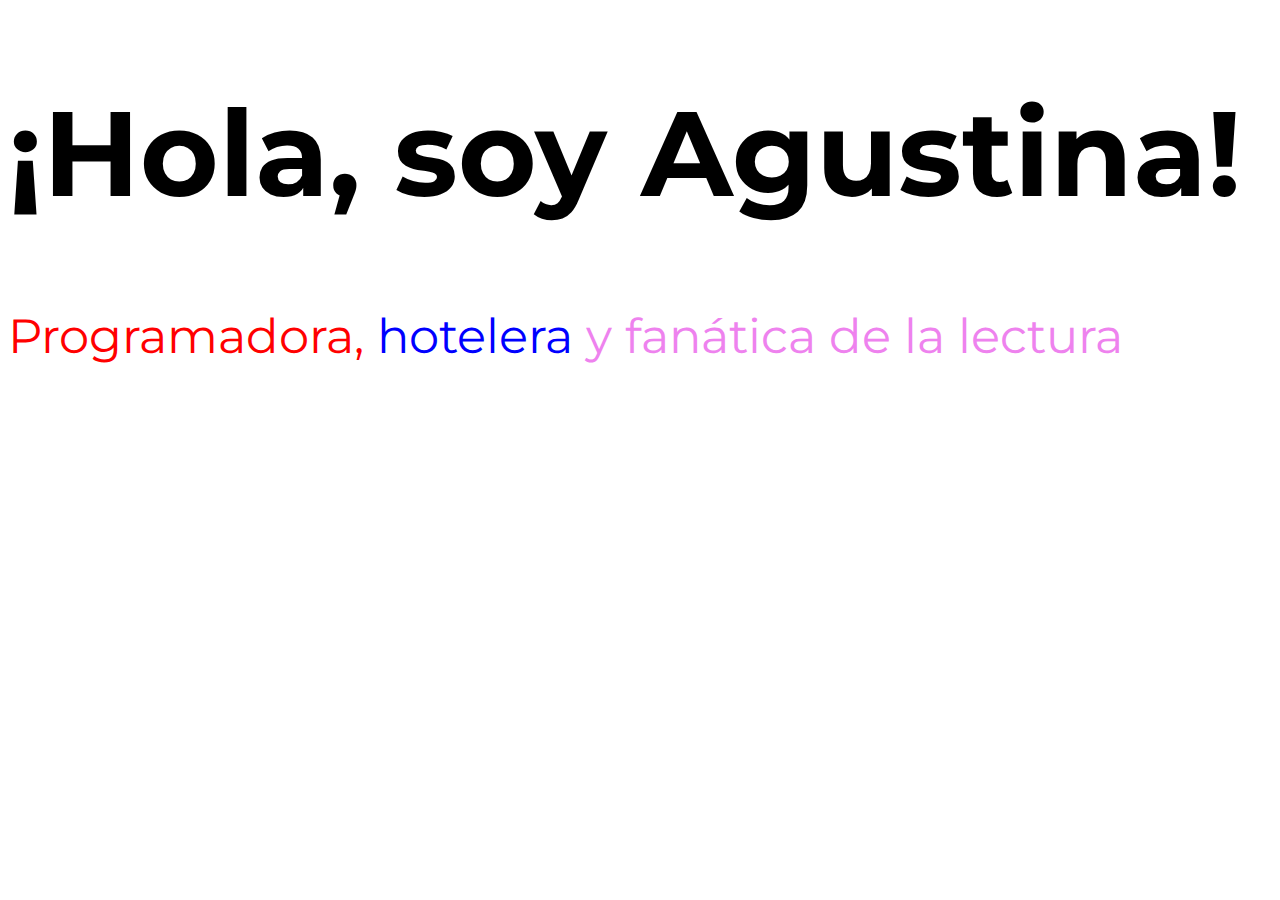
<file: CSS/01 Presentacion/index.html>
<!DOCTYPE html>
<html lang="en">
<head>
    <meta charset="UTF-8">
    <meta name="viewport" content="width=device-width, initial-scale=1.0">
    <title>Document</title>
    <link rel="stylesheet" href="./styles/styles.css">
    <link rel="preconnect" href="https://fonts.gstatic.com">
    <link href="https://fonts.googleapis.com/css2?family=Montserrat:ital,wght@0,100;0,200;0,300;0,400;0,500;0,600;0,700;0,800;0,900;1,100;1,200;1,300;1,400;1,500;1,600;1,700;1,800;1,900&display=swap" rel="stylesheet">
</head>
<body>
    <h1>¡Hola, soy Agustina!</h1>
    <p>
        <span class="rojo">Programadora,</span>
        <span class="azul">hotelera</span>
        <span class="violeta">y fanática de la lectura</span>
    </p>
</body>
</html>
</file>
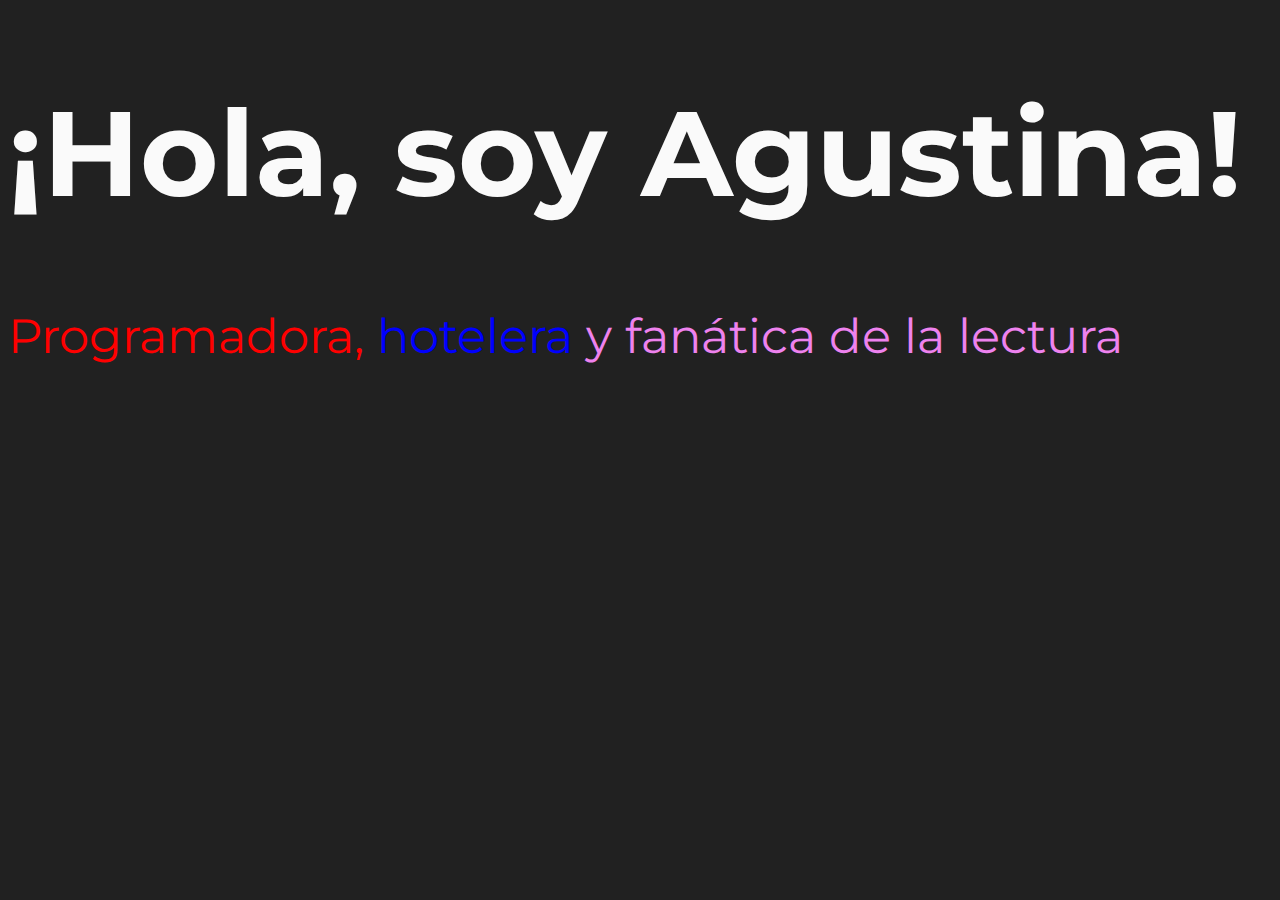
<file: CSS/02 Modo Oscuro/index.html>
<!DOCTYPE html>
<html lang="en">
<head>
    <meta charset="UTF-8">
    <meta name="viewport" content="width=device-width, initial-scale=1.0">
    <title>Document</title>
    <link rel="stylesheet" href="./styles/styles.css">
    <link rel="preconnect" href="https://fonts.gstatic.com">
    <link href="https://fonts.googleapis.com/css2?family=Montserrat:ital,wght@0,100;0,200;0,300;0,400;0,500;0,600;0,700;0,800;0,900;1,100;1,200;1,300;1,400;1,500;1,600;1,700;1,800;1,900&display=swap" rel="stylesheet">
</head> 
<body>
    <h1>¡Hola, soy Agustina!</h1>
    <p>
        <span class="rojo">Programadora,</span>
        <span class="azul">hotelera</span>
        <span class="violeta">y fanática de la lectura</span>
    </p>
</body>
</html>
</file>
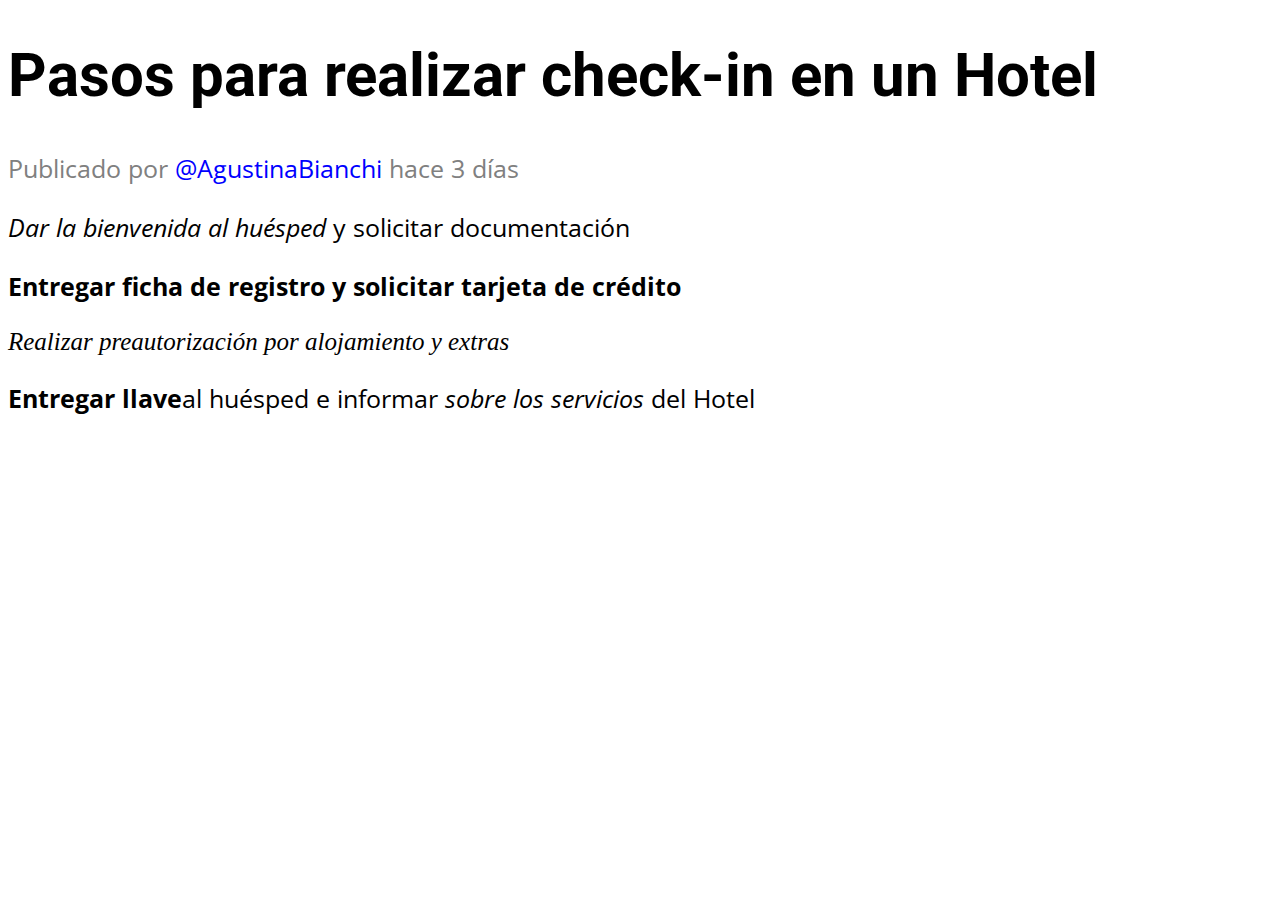
<file: CSS/03.Articulo/index.html>
<!DOCTYPE html>
<html lang="en">
<head>
    <meta charset="UTF-8">
    <meta name="viewport" content="width=device-width, initial-scale=1.0">
    <title>Document</title>
    <link rel="stylesheet" href="styles/estilos.css">
    <link rel="preconnect" href="https://fonts.gstatic.com">
    <link href="https://fonts.googleapis.com/css2?family=Roboto:ital,wght@0,100;0,300;0,400;0,500;0,700;0,900;1,100;1,300;1,400;1,500;1,700;1,900&display=swap" rel="stylesheet">
    <link rel="preconnect" href="https://fonts.gstatic.com">
    <link href="https://fonts.googleapis.com/css2?family=Open+Sans:ital,wght@0,300;0,400;0,600;0,700;0,800;1,300;1,400;1,600;1,700;1,800&family=Roboto:ital,wght@0,100;0,300;0,400;0,500;0,700;0,900;1,100;1,300;1,400;1,500;1,700;1,900&display=swap" rel="stylesheet">
</head>
<body>
    <h1>Pasos para realizar check-in en un Hotel</h1>
    <div class="estilo">
        <span class="gris">Publicado por <a href="">@AgustinaBianchi </a>hace 3 días</span>
        <p><i>Dar la bienvenida al huésped</i> y solicitar documentación</p>
        <p><strong>Entregar ficha de registro y solicitar tarjeta de crédito</strong></p>
        <p class="serif"><i>Realizar preautorización por alojamiento y extras</i></p>
        <p><strong>Entregar llave</strong>al huésped e informar <i>sobre los servicios</i> del Hotel</p>
    </div>
</body>
</html>
</file>
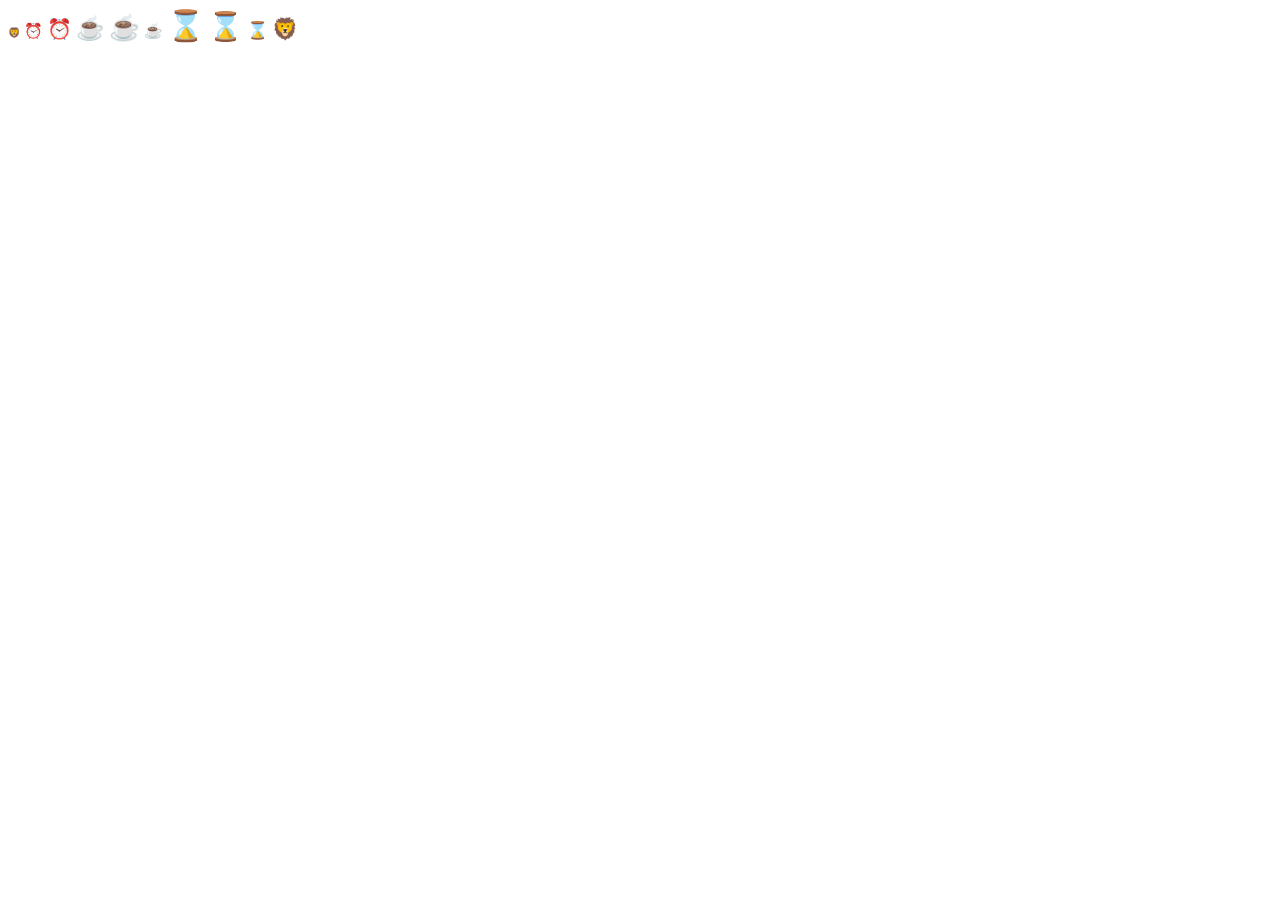
<file: CSS/04.Carpeta/index.html>
<!DOCTYPE html>
<html lang="en">
<head>
    <meta charset="UTF-8">
    <meta name="viewport" content="width=device-width, initial-scale=1.0">
    <title>Document</title>
</head>
<body>
    <span style="font-size: 10px;">&#129409</span>
    <span style="font-size:15px">&#9200</span>
    <span style="font-size:20px">&#9200</span>
    <span style="font-size:23px">&#9749</span>
    <span style="font-size:25px">&#9749</span>
    <span style="font-size:15px">&#9749</span>
    <span style="font-size:30px">&#8987</span>
    <span style="font-size:28px">&#8987</span>
    <span style="font-size:17px">&#8987</span>
    <span style="font-size:21px">&#129409</span>

</body>
</html>
</file>
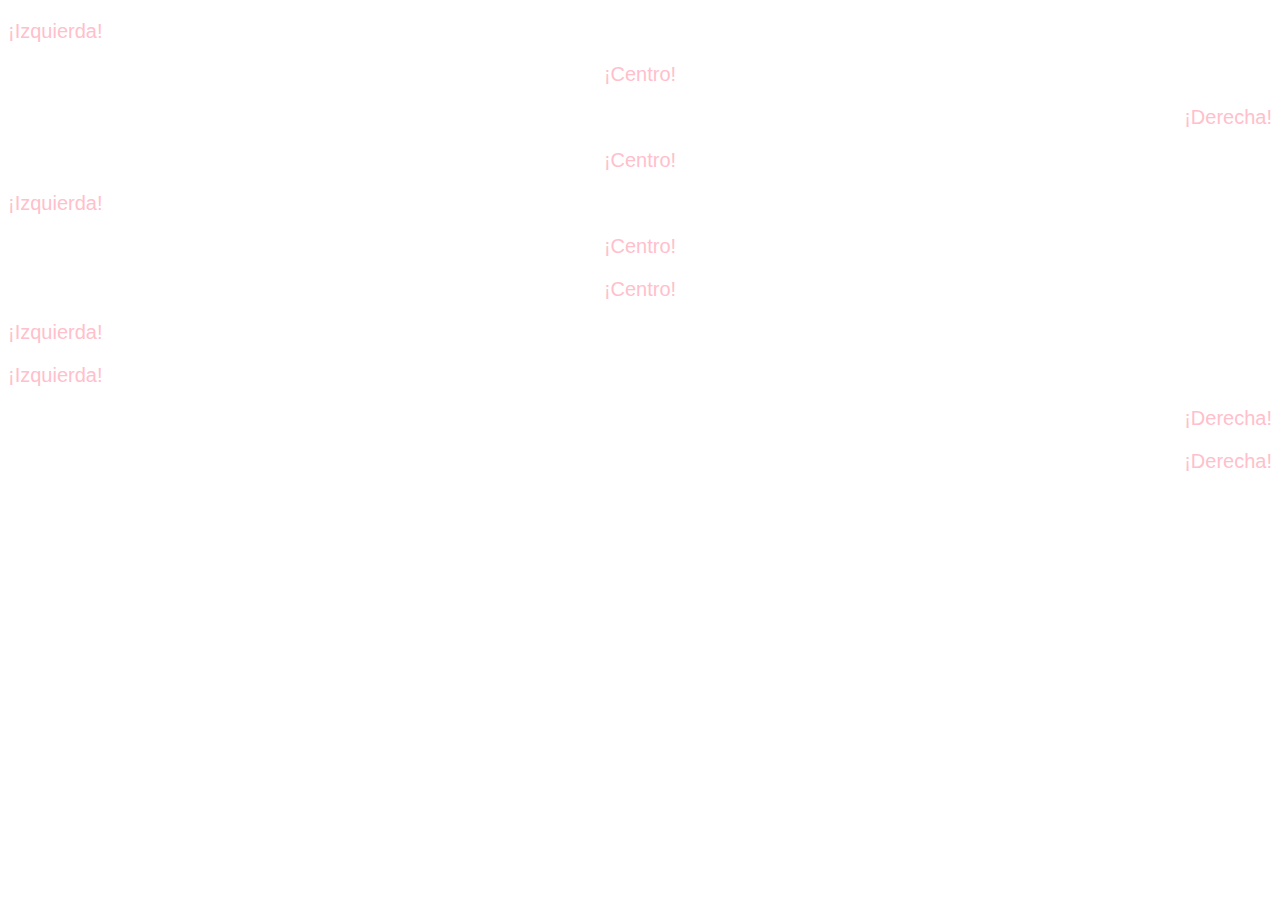
<file: CSS/05.Alineación/index.html>
<!DOCTYPE html>
<html lang="en">
<head>
    <meta charset="UTF-8">
    <meta name="viewport" content="width=device-width, initial-scale=1.0">
    <title>Document</title>
    <link rel="stylesheet" href="styles/estilos.css">
</head>
<body>
<p class="izquierda">¡Izquierda!</p>
<p class="centro">¡Centro!</p>
<p class="derecha">¡Derecha!</p>
<p class="centro">¡Centro!</p>
<p class="izquierda">¡Izquierda!</p>
<p class="centro">¡Centro!</p>
<p class="centro">¡Centro!</p>
<p class="izquierda">¡Izquierda!</p>
<p class="izquierda">¡Izquierda!</p>
<p class="derecha">¡Derecha!</p>
<p class="derecha">¡Derecha!</p>
</body>
</html>
</file>
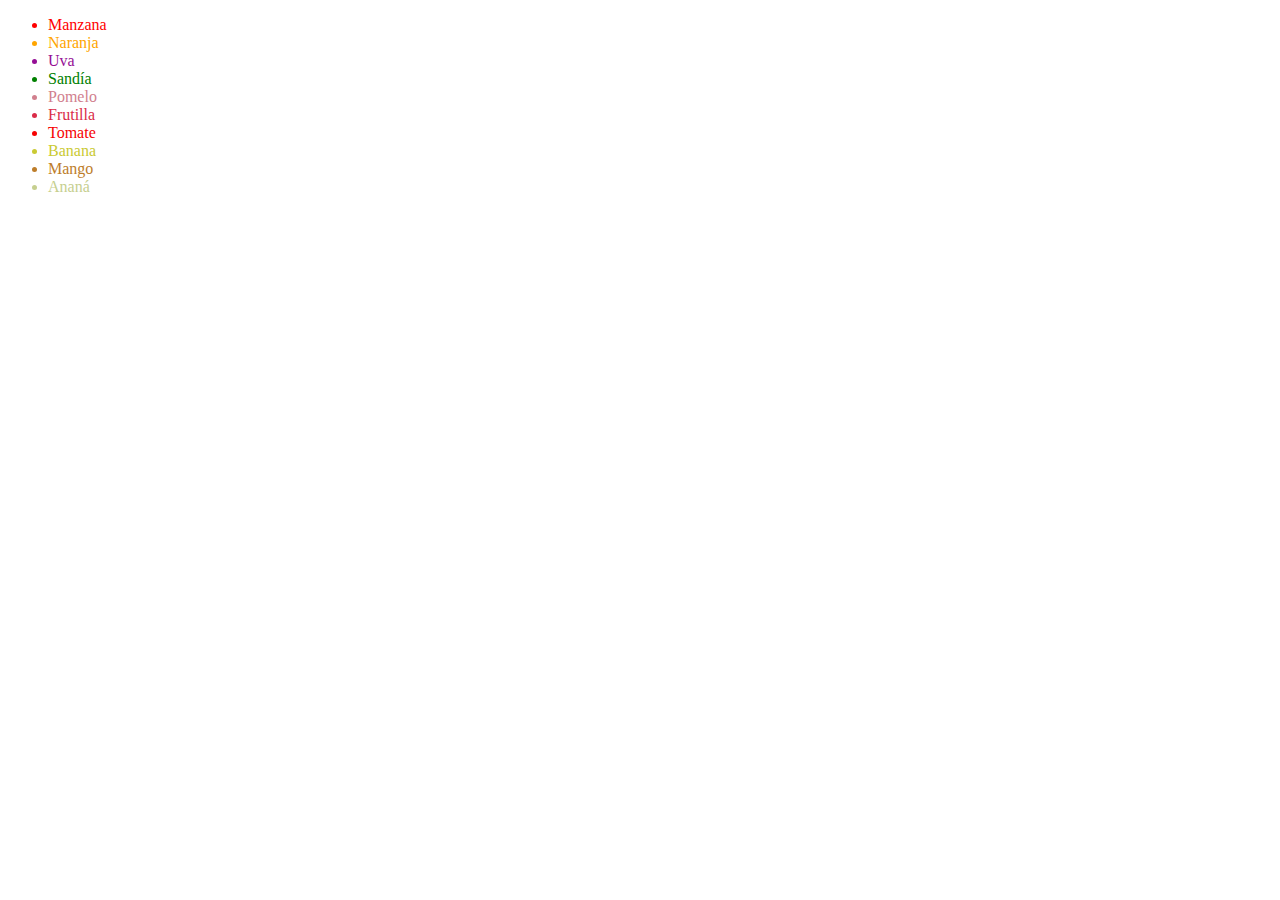
<file: CSS/06.Frutas/index.html>
<!DOCTYPE html>
<html lang="en">
<head>
    <meta charset="UTF-8">
    <meta name="viewport" content="width=device-width, initial-scale=1.0">
    <title>Document</title>
</head>
<body>
    <ul>
        <li style="color: red;">Manzana</li>
        <li style="color: orange;">Naranja</li>
        <li style="color: rgb(149, 14, 149);"> Uva</li>
        <li style="color: green;">Sandía</li>
        <li style="color: rgb(209, 128, 142);">Pomelo</li>
        <li style="color: rgb(218, 44, 73);">Frutilla</li>
        <li style="color: rgb(246, 2, 2);">Tomate</li>
        <li style="color: rgb(202, 202, 51);">Banana</li>
        <li style="color: rgb(189, 125, 42);">Mango</li>
        <li style="color: rgb(198, 207, 143);">Ananá</li>
    </ul>
</body>
</html>
</file>
<file: CSS/01 Presentacion/styles/styles.css>
h1{
    font-size: 120px;
    font-family: 'Montserrat', sans-serif;
    font-weight: 800px;
}
p{
    font-size: 48px;
    font-family:'Montserrat', sans-serif ;
    font-weight: 600px;
}
.rojo{
    color: red;
}

.azul{
    color: blue;
}
.violeta{
    color: violet
}
</file>
<file: CSS/02 Modo Oscuro/styles/styles.css>
*{
    background-color:#212121;
}

body{
    color: #FAFAFA;
}

h1{
    font-size: 120px;
    font-family: 'Montserrat', sans-serif;
    font-weight: 800px;
}
p{
    font-size: 48px;
    font-family:'Montserrat', sans-serif ;
}
.rojo{
    color: red;
}

.azul{
    color: blue;
}
.violeta{
    color: violet
}
</file>
<file: CSS/03.Articulo/styles/estilos.css>
h1{
    font-family: 'Roboto', sans-serif;
    font-size: 60px;
}

a {
    color: blue;
    text-decoration: none;
}
.gris{
    color: grey;
}

.estilo{
    font-family: 'Open Sans', sans-serif;
    font-size: 25px;
}
.serif{
    font-family: serif;
}
</file>
<file: CSS/05.Alineación/styles/estilos.css>
.centro{
   text-align: center;
}
.izquierda{
    text-align: left;
}
.derecha{
    text-align: right;
}

*{
    font-family: sans-serif;
    font-size: 20px;
    color: pink;
}
</file>
